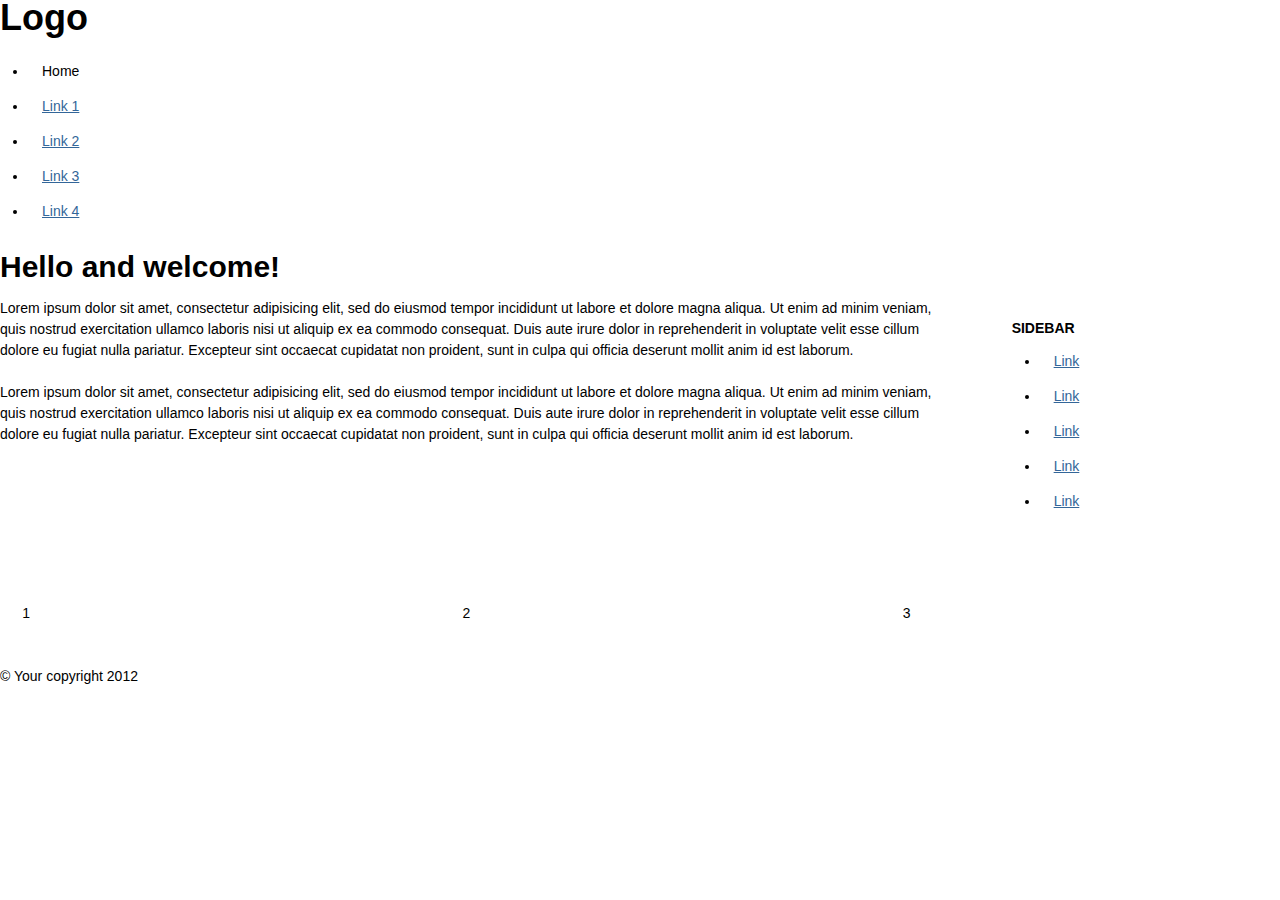
<file: diazotheme/frameworks/kube/examples/start/index.html>
<!DOCTYPE html>
<html>
<head>
	<title>Start template</title>

	<meta charset="utf-8">
	<meta name="viewport" content="width=device-width, initial-scale=1.0">
 
	<link rel="stylesheet" type="text/css" href="../../css/kube.min.css" />
	<link rel="stylesheet" href="../../css/kube.responsive.min.css" media="all" />
	<link rel="stylesheet" type="text/css" href="../../css/master.css" />

	<!--[if lt IE 9]>
	<script src="https://cdnjs.cloudflare.com/ajax/libs/html5shiv/3.7.3/html5shiv.js"></script>
	<![endif]-->

</head>
<body>

	<div class="wrapper">
	
		<header id="header">
			<h1>Logo</h1>
			<nav id="nav">
				<ul>
					<li><span>Home</span></li>
					<li><a href="index.html#">Link 1</a></li>
					<li><a href="index.html#">Link 2</a></li>
					<li><a href="index.html#">Link 3</a></li>
					<li><a href="index.html#">Link 4</a></li>
				</ul>
			</nav>
		</header>

		<div id="main">
			<h2>Hello and welcome!</h2>
			<div class="row">
				<article class="threequarter">
					<p>Lorem ipsum dolor sit amet, consectetur adipisicing elit, sed do eiusmod tempor incididunt ut labore et dolore magna aliqua. Ut enim ad minim veniam, quis nostrud exercitation ullamco laboris nisi ut aliquip ex ea commodo consequat. Duis aute irure dolor in reprehenderit in voluptate velit esse cillum dolore eu fugiat nulla pariatur. Excepteur sint occaecat cupidatat non proident, sunt in culpa qui officia deserunt mollit anim id est laborum.
					<p>Lorem ipsum dolor sit amet, consectetur adipisicing elit, sed do eiusmod tempor incididunt ut labore et dolore magna aliqua. Ut enim ad minim veniam, quis nostrud exercitation ullamco laboris nisi ut aliquip ex ea commodo consequat. Duis aute irure dolor in reprehenderit in voluptate velit esse cillum dolore eu fugiat nulla pariatur. Excepteur sint occaecat cupidatat non proident, sunt in culpa qui officia deserunt mollit anim id est laborum.
				</article>
				<aside class="quarter">
					<div class="inner">
						<h6>Sidebar</h6>
						<nav id="navside">
							<ul>
								<li><a href="index.html#">Link</a></li>
								<li><a href="index.html#">Link</a></li>
								<li><a href="index.html#">Link</a></li>
								<li><a href="index.html#">Link</a></li>
								<li><a href="index.html#">Link</a></li>
							</ul>
						</nav>
					</div>
				</aside>
			</div>
		</div>

		<ul id="blocks" class="block-three">
			<li>
				<div class="inner">1</div>
			</li>
			<li>
				<div class="inner">2</div>
			</li>
			<li>
				<div class="inner">3</div>
			</li>
		</ul>

		<footer id="footer">&copy; Your copyright 2012</footer>

	</div>
</body>
</html>
</file>
<file: diazotheme/frameworks/kube/css/master.css>
/* =Typography
-----------------------------------------------------------------------------*/
body {
	
}
	
/* =Links
-----------------------------------------------------------------------------*/


/* =Layout
-----------------------------------------------------------------------------*/
#page {
	width: 940px;
	padding: 0 10px;
	margin: 24px auto;
}

.left { float: left; }
.right { float: right; }
.inline, .inline li { display: inline; }
.block { display: block; }
.block.inline, .block.inline li { display: inline-block; }
.spacious { margin: 2em 0; }
.no-overflow { overflow: hidden; }

/* =Header
-----------------------------------------------------------------------------*/
#portal-logo { float: left; }
#portal-searchbox { float: right; }
#portal-searchbox form { margin: .75em 0 .25em 2em; }
#portal-breadcrumbs { margin: 0 0 2em; }
#portal-globalnav ul { margin: .5em 0; }
.separator { margin: .5em; }
nav li { padding: .5em 1em; }
/* =Nav
-----------------------------------------------------------------------------*/


/* =Misc
-----------------------------------------------------------------------------*/


/* =Footer
-----------------------------------------------------------------------------*/
</file>
<file: diazotheme/frameworks/kube/css/kube.min.css>
html,body,div,span,object,iframe,p,blockquote,pre,a,abbr,acronym,address,big,cite,code,del,dfn,em,img,ins,kbd,q,s,samp,small,strike,strong,sub,sup,tt,var,b,u,i,center,dl,dt,dd,ol,ul,li,fieldset,form,label,legend,table,caption,tbody,tfoot,thead,tr,th,td,article,aside,canvas,details,embed,figure,figcaption,footer,header,hgroup,menu,nav,output,ruby,section,summary,time,mark,audio,video,h1,h2,h3,h4,h5,h6{margin:0;padding:0;border:0;outline:0;font-size:100%;vertical-align:baseline;background:transparent;font-style:normal}article,aside,details,figcaption,figure,footer,header,hgroup,nav,section{display:block}img,object,embed,video,iframe{width:auto;max-width:100%}img,video,iframe{height:auto}blockquote,q{quotes:none}blockquote p:before,blockquote p:after,q:before,q:after{content:'';content:none}table{border-collapse:collapse;border-spacing:0}caption,th,td{text-align:left;vertical-align:top;font-weight:normal}thead th,thead td{font-weight:bold;vertical-align:bottom}a img,th img,td img{vertical-align:top}button,input,select,textarea{margin:0}textarea{overflow:auto}button{width:auto;overflow:visible}input[type=button],input[type=submit],button{cursor:pointer}input[type="radio"],input[type="checkbox"]{font-size:110%}hr{display:block;height:1px;border:0;border-top:1px solid #ddd}.group:after{content:".";display:block;height:0;clear:both;visibility:hidden}body{background:#fff;color:#000;font-size:.875em;line-height:1.5em;font-family:Helvetica,Arial,Tahoma,sans-serif}a{color:#369}a:hover{color:#19334d}h1,h2,h3,h4,h5,h6{font-weight:bold;margin-bottom:.5em}h1{font-size:2.5714285714285716em;line-height:1em}h2{font-size:2.142857142857143em;line-height:1.1em}h3{font-size:1.7142857142857142em;line-height:1.3em}h4{font-size:1.2857142857142858em;line-height:1.3em}h5{font-size:1.1428571428571428em;line-height:1.3em}h6{font-size:1em;line-height:1.3em;text-transform:uppercase}hgroup h1,hgroup h2,hgroup h3,hgroup h4{margin-bottom:.1em}.subheader{font-size:1.2em;font-weight:normal;color:#8f8f8f;margin-bottom:1em}p,ul,ol,dl,dd,dt,blockquote,td,th{line-height:1.5em}ul,ol,ul ul,ol ol,ul ol,ol ul{margin:0 0 0 2em}ol ol li{list-style-type:lower-alpha}ol ol ol li{list-style-type:lower-roman}p,ul,ol,dl,blockquote,hr,pre,hgroup,table,form,fieldset{margin-bottom:1.5em}dl dt{font-weight:bold}dd{margin-left:1em}blockquote{margin-bottom:1.5em;padding-left:1.5em;border-left:1px solid #ccc;color:#666}blockquote small,cite{color:#888;font-style:italic}blockquote p{margin-bottom:1em;font-style:italic}small,blockquote cite{font-size:.85em;line-height:1}blockquote .pull-right,.row blockquote .pull-right{float:none;text-align:right;display:block}address{font-style:italic}del{text-decoration:line-through}abbr[title],dfn[title]{border-bottom:1px dotted #000;cursor:help}strong,b{font-weight:bold}em,i{font-style:italic}sub,sup{font-size:.7em;line-height:0;position:relative}sup{top:-0.5em}sub{bottom:-0.25em}figcaption{font-size:.85em;font-style:italic}ins,mark{background-color:#fe5;color:#000;text-decoration:none}pre,code,kbd,samp{font-size:90%;font-family:Menlo,Monaco,monospace,sans-serif}pre{background:#f8f8f8;border:1px solid #ddd;border-radius:3px;padding:1.5em;white-space:pre;overflow:auto}code{padding:2px 3px;display:inline-block;line-height:1;background:#f8f8f8;border:1px solid #ddd}kbd{padding:0 6px;border-radius:4px;box-shadow:0 2px 0 rgba(0,0,0,0.2),0 0 0 1px #fff inset;background-color:#fafafa;border-color:#ccc #ccc white;border-style:solid solid none;border-width:1px 1px medium;color:#444;font-weight:bold;white-space:nowrap}input[type="text"],input[type="password"],input[type="email"],textarea{font-size:13px}fieldset{padding:2em 1.5em;margin-bottom:1.5em;border:1px solid #ddd}legend{font-size:1.2em;text-transform:uppercase;font-weight:bold;padding:0 1em}tfoot th,tfoot td{background-color:#f2f2f2}th,td{border-bottom:1px solid #eee;padding:.75em .5em}table caption{text-transform:uppercase;font-weight:bold;padding-left:.5em;color:#666}table.simple td,table.simple th{border:0;padding:.75em .7em .75em 0}table.bordered td,table.bordered th{border:1px solid #ddd}table.stroked td,table.stroked th{border-bottom:1px solid #eee}table.striped tbody tr:nth-child(odd) td{background-color:#f8f8f8}table.hovered tbody tr:hover td,table.hovered thead tr:hover th{background-color:#f6f6f6}.thead-gray td,.thead-gray th{background-color:#f0f0f0}.thead-black td,.thead-black th{font-weight:normal;color:#f6f6f6;color:rgba(255,255,255,0.9);background-color:#222}table.bordered .thead-black td,table.bordered .thead-black th{border:1px solid #444}.forms label{display:block;margin-bottom:2px}.descr{color:#999;font-size:.85em;line-height:1.5em}div.descr{margin:4px 0}.columnar div.descr{margin-bottom:10px}.forms ul{list-style:none;margin:0}.forms ul li{margin-bottom:10px}.forms.columnar ul li{margin-bottom:15px}fieldset.liner{border:0;padding:0}fieldset.liner legend{padding:0;width:100%;padding-bottom:12px}fieldset.liner legend span{padding:0;padding-bottom:8px;border-bottom:1px solid #eee;display:block}.forms ul.multicolumn:after{content:".";display:block;height:0;clear:both;visibility:hidden}.forms ul.multicolumn li{float:left;margin-right:12px;margin-bottom:0;line-height:1.8em}.forms ul.multicolumn li label{margin-bottom:0}.forms ul.multicolumn li.width-50{width:48%;margin-right:2%}.forms ul.multicolumn li.width-33{width:31%;margin-right:2%}.forms.columnar legend{margin-bottom:1em}.forms.columnar label{float:left;width:150px;text-align:right;margin-right:20px}.forms.columnar .push,.forms.columnar div.descr{margin-left:170px}.forms.columnar li fieldset label{float:none;width:auto;text-align:left;margin-right:0}.forms.columnar li fieldset{border:0;padding:0;margin:0;padding-left:170px;position:relative}.forms.columnar li fieldset section{padding:0;position:absolute;width:150px;text-align:right;left:0;top:0}.forms.columnar li fieldset section label{float:none;width:auto;margin-right:0;text-align:right}.forms.columnar li fieldset div.descr{margin-left:0}.forms li.form-section{font-weight:bold;border-bottom:1px solid #eee;padding:1.5em 0 .7em 0;font-size:1.1em;margin-bottom:1.5em}.columnar li.form-section{padding-left:170px}table.tableforms td{font-size:90%;padding:1px 10px 3px 0!important;border:0}table.tableforms tr.labels td{padding-top:.8em!important;font-weight:bold}input[type="radio"],input[type="checkbox"]{position:relative;top:-1px}input[type="text"],input[type="password"],input[type="email"],textarea{position:relative;z-index:2;font-family:Helvetica,Arial,Tahoma,sans-serif;height:23px;border:1px solid #ccc;margin:0;padding:1px 2px;background-color:white;color:#333;font-size:13px;line-height:1;border-radius:1px;box-shadow:0 1px 2px rgba(0,0,0,0.2) inset;-webkit-transition:border .3s ease-in;-moz-transition:border .3s ease-in;-ms-transition:border .3s ease-in;-o-transition:border .3s ease-in;transition:border .3s ease-in}textarea{line-height:1.4em}.error,.success{margin-left:5px;font-weight:normal;font-size:.85em}input.input-error,textarea.input-error,select.input-error,.input-error{border-color:#da3e5a;box-shadow:0 0 0 2px rgba(218,62,90,0.3),0 1px 2px rgba(0,0,0,0.2) inset}input.input-success,textarea.input-success,select.input-success,.input-success{border-color:#18a011;box-shadow:0 0 0 2px rgba(24,160,17,0.3),0 1px 2px rgba(0,0,0,0.2) inset}input.input-gray,textarea.input-gray,select.input-gray,.input-gray{border-color:#ccc;box-shadow:0 0 0 2px rgba(204,204,204,0.3),0 1px 2px rgba(0,0,0,0.2) inset}input:focus,textarea:focus{outline:0;border-color:#5ca9e4;box-shadow:0 0 0 2px rgba(70,161,231,0.3),0 1px 2px rgba(0,0,0,0.2) inset}input.input-search{padding-right:10px;padding-left:10px;margin-bottom:0;border-radius:15px}.input-append,.input-prepend{display:inline-block;background-color:#eee;height:23px;border:1px solid #ccc;margin:0;padding:1px 8px;color:#333;font-size:14px;line-height:23px}.input-prepend{margin-right:-1px}.input-append{position:relative;z-index:1;margin-left:-1px}.btn{position:relative;cursor:pointer;outline:0;display:inline-block;text-align:center;text-decoration:none;font-family:Arial,Helvetica,sans-serif;line-height:1;font-size:13px;font-weight:normal;padding:6px 16px;border-radius:4px;background-color:#f3f3f3;background-image:-moz-linear-gradient(top,#fff,#e1e1e1);background-image:-ms-linear-gradient(top,#fff,#e1e1e1);background-image:-webkit-gradient(linear,0 0,0 100%,from(#fff),to(#e1e1e1));background-image:-webkit-linear-gradient(top,#fff,#e1e1e1);background-image:-o-linear-gradient(top,#fff,#e1e1e1);background-image:linear-gradient(top,#fff,#e1e1e1);filter:progid:DXImageTransform.Microsoft.gradient(startColorstr='#ffffff',endColorstr='#e1e1e1',GradientType=0);border:1px solid #dadada;border-left:1px solid #d2d2d2;border-right:1px solid #d2d2d2;border-bottom-color:#a9a9a9;box-shadow:0 1px 0 rgba(0,0,0,0.15),inset 0 1px 1px 0 rgba(255,255,255,0.6);text-shadow:0 1px 0 #fff}.btn,.btn:hover{color:#000}.btn:hover{filter:none;background:0;background:#eee;text-shadow:0 1px 0 rgba(255,255,255,0.8);text-decoration:none;box-shadow:0 1px 0 rgba(0,0,0,0.15)}.btn-big.btn-active,.btn-big.btn-active:hover{padding:11px 25px}.btn-active,.btn-active:hover{box-shadow:0 2px 4px rgba(0,0,0,0.4) inset;color:#555;border:0;background:0;filter:none;background-color:#ddd;text-shadow:0 1px 0 rgba(255,255,255,0.8);padding:7px 17px 8px 17px}.btn-small{padding:4px 12px;font-size:11px}.btn-small.btn-active{padding:5px 12px}.btn-big{padding:10px 24px;font-size:20px}.btn-square{-moz-border-radius:0;-webkit-border-radius:0;border-radius:0}.btn-round{border-radius:15px;border-radius:0 \0}.btn-full{width:100%}.btn-group{display:inline-block;margin-right:2px;vertical-align:bottom}.btn-group:after{content:".";display:block;height:0;clear:both;visibility:hidden}.btn-group>.btn,.btn-group>input{float:left;-moz-border-radius:0;-webkit-border-radius:0;border-radius:0;margin-left:-1px}.btn-group>.btn:first-child{border-radius:4px 0 0 4px}.btn-group>.btn:last-child{border-radius:0 4px 4px 0}.btn-group>.btn.btn-round:first-child,.btn-group>.input-search:first-child{border-radius:15px 0 0 15px}.btn-group>.btn.btn-round:last-child,.btn-group>.input-search:last-child{border-radius:0 15px 15px 0}.btn-append{margin-left:-2px;border-radius:0 4px 4px 0}.btn.disabled,.btn[disabled]{border:0;filter:none;background:0;background-color:#e9e9e9;opacity:.6;cursor:default;box-shadow:0 1px 0 rgba(0,0,0,0.6)}@-moz-document url-prefix("http://"){input[type=submit].btn::-moz-focus-inner,button.btn::-moz-focus-inner{border:0;padding:0}}.row{margin-bottom:1.5em}.container.row{margin-bottom:0}.container:after,.row:after{content:".";display:block;height:0;clear:both;visibility:hidden}.half,.third,.quarter,.fifth,.sixth,.twothird,.twofifth,.threefifth,.fourfifth,.fivesixth,.threequarter{margin-left:3.1914893617021276%;float:left;min-height:1px}.half:first-child,.third:first-child,.quarter:first-child,.fifth:first-child,.sixth:first-child,.twothird:first-child,.twofifth:first-child,.threefifth:first-child,.fourfifth:first-child,.fivesixth:first-child,.threequarter:first-child{margin-left:0}.sixth{width:14.007092198581558%}.fifth{width:17.4468085106383%}.quarter{width:22.606382978723403%}.third{width:31.205673758865245%}.half{width:48.40425531914894%}.threequarter{width:74.20212765957446%}.twothird{width:65.60283687943262%}.twofifth{width:38.08510638297872%}.threefifth{width:58.72340425531915%}.fourfifth{width:79.36170212765958%}.fivesixth{width:82.8014184397163%}.push-half,.push-threequarter,.push-quarter,.push-third,.push-twothird,.push-fifth,.push-twofifth,.push-threefifth,.push-fourfifth,.push-sixth,.push-fivesixth{position:relative}.push-half{left:51.59574468085106%}.push-third{left:34.39716312056737%}.push-quarter{left:25.79787234042553%}.push-fifth{left:20.638297872340427%}.push-sixth{left:17.198581560283685%}.push-threequarter{left:77.39361702127658%}.push-twothird{left:68.79432624113474%}.push-twofifth{left:41.27659574468085%}.push-threefifth{left:61.91489361702128%}.push-fourfifth{left:82.55319148936171%}.push-fivesixth{left:85.99290780141843%}.split .half,.split .third,.split .quarter,.split .fifth,.split .sixth,.split .twothird,.split .twofifth,.split .threefifth,.split .fourfifth,.split .fivesixth,.split .threequarter{margin-left:0}.split .half{width:50%}.split .threequarter{width:75%}.split .quarter{width:25%}.split .third{width:33.3%}.split .twothird{width:66.6%}.split .fifth{width:20%}.split .twofifth{width:40%}.split .threefifth{width:60%}.split .fourfifth{width:80%}.split .sixth{width:16.6%}.split .fivesixth{width:83.4%}.inner{padding:1.5em}.inner-left{padding-left:1.5em}.inner-right{padding-right:1.5em}.inner-nobottom{padding-bottom:1px}.inner-double{padding:3em}.inner-double-left{padding-left:3em}.inner-double-right{padding-right:3em}.inner-double-nobottom{padding-bottom:1px}.row .push-right{float:right}.row .centered{float:none;margin:0 auto}.block-two,.block-three,.block-four,.block-five,.block-six{list-style:none;margin-left:-3.1914893617021276%;margin-bottom:0}.block-two:after,.block-three:after,.block-four:after,.block-five:after,.block-six:after{content:".";display:block;height:0;clear:both;visibility:hidden}.block-two>li,.block-three>li,.block-four>li,.block-five>li,.block-six>li{height:auto;float:left;margin-bottom:1.5em;margin-left:3.1914893617021276%}.block-two>li{width:46.80851063829787%}.block-three>li{width:30.141843971631204%}.block-four>li{width:21.80851063829787%}.block-five>li{width:16.80851063829787%}.block-six>li{width:13.47517730496454%}.image-left{float:left;margin:0 1em 1em 0}.image-right{float:right;margin:0 0 1em 1em}.image-left img,.image-right img{position:relative;top:.4em}p.lead{font-size:1.2em}.supersmall{font-size:.7em}.small{font-size:.85em}.big{font-size:1.2em}input.big{padding:2px 0;font-size:1.2em}.text-centered{text-align:center}.uppercase{text-transform:uppercase}.nowrap{white-space:nowrap}.clear{clear:both}.last{margin-right:0!important}.end{margin-bottom:0!important}.handle{cursor:move}.normal{font-weight:normal}.bold{font-weight:bold}.italic{font-style:italic}.req,.required{font-weight:normal;color:#da3e5a}.highlight{background-color:#e5ecf5!important}.width-33{width:33%}.width-50{width:50%}.width-100{width:100%}input.width-100{width:98.6%}textarea.width-100{width:99.4%}select.width-100{width:99.4%}.black{color:#000}.gray-dark{color:#555}.gray{color:#777}.gray-light{color:#999}.white{color:#fff}.red,.error{color:#da3e5a}.green,.success{color:#18a011}a.white:hover{color:#d9d9d9;color:rgba(255,255,255,0.8)}a.green:hover,a.red:hover,a.error:hover{color:#000}@media only screen and (max-width:767px){.row .half,.row .third,.row .quarter,.row .fifth,.row .sixth,.row .twothird,.row .twofifth,.row .threefifth,.row .fourfifth,.row .fivesixth,.row .threequarter{margin-left:0;width:100%}.push-half,.push-threequarter,.push-quarter,.push-third,.push-twothird,.push-fifth,.push-twofifth,.push-threefifth,.push-fourfifth,.push-sixth,.push-fivesixth{left:0}.row .pull-right{float:none}.block-two,.block-three,.block-four,.block-five,.block-six{margin-left:0;margin-bottom:1.5em}.block-two>li,.block-three>li,.block-four>li,.block-five>li,.block-six>li{float:none;margin:0;width:100%}.forms.columnar label{float:none;text-align:left;width:auto}.forms.columnar .push,.forms.columnar div.descr{margin-left:0}.forms .multicolumn li{float:none;margin-right:0}.forms .multicolumn li.width-50,.forms .multicolumn li.width-33{width:100%}.forms.columnar li fieldset,.forms.columnar li fieldset section{width:100%;padding-left:0;text-align:left;position:static}.forms fieldset{padding:0;padding-top:1em;border:0}.forms fieldset legend{padding:0}}
</file>
<file: diazotheme/frameworks/kube/css/kube.responsive.min.css>
@media only screen and (max-width:767px){.row .half,.row .third,.row .quarter,.row .fifth,.row .sixth,.row .twothird,.row .twofifth,.row .threefifth,.row .fourfifth,.row .fivesixth,.row .threequarter{margin-left:0;width:100%}.push-half,.push-threequarter,.push-quarter,.push-third,.push-twothird,.push-fifth,.push-twofifth,.push-threefifth,.push-fourfifth,.push-sixth,.push-fivesixth{left:0}.row .pull-right{float:none}.block-two,.block-three,.block-four,.block-five,.block-six{margin-left:0;margin-bottom:1.5em}.block-two>li,.block-three>li,.block-four>li,.block-five>li,.block-six>li{float:none;margin:0;width:100%}.forms.columnar label{float:none;text-align:left;width:auto}.forms.columnar .push,.forms.columnar div.descr{margin-left:0}.forms .multicolumn li{float:none;margin-right:0}.forms .multicolumn li.width-50,.forms .multicolumn li.width-33{width:100%}.forms.columnar li fieldset,.forms.columnar li fieldset section{width:100%;padding-left:0;text-align:left;position:static}.forms fieldset{padding:0;padding-top:1em;border:0}.forms fieldset legend{padding:0}}
</file>
